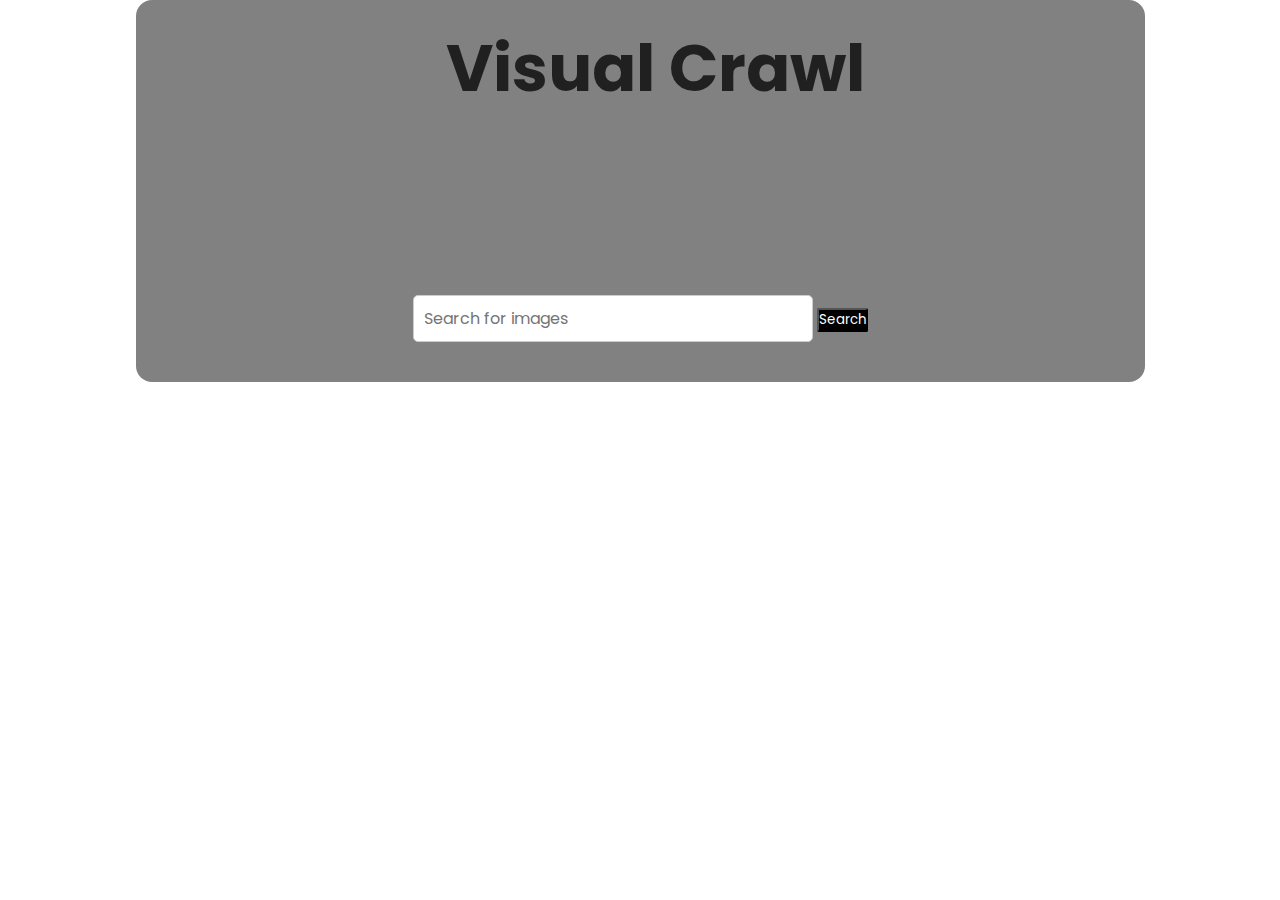
<file: Task2/image.html>
<!DOCTYPE html>
<html lang="en">
<head>
    <meta charset="UTF-8">
    <meta name="viewport" content="width=device-width, initial-scale=1.0">
    <title>Document</title>
    <link rel="stylesheet" href="style.css" />
</head>
<body>
    <div class="container">
        <h1>  Visual crawl</h1>
        <video autoplay loop muted src="https://cdn.pixabay.com/vimeo/259623362/pixabay-14924.mp4?width=640&hash=24586c82b3325a67bb0d7e7e4a169a32b122e138"></video>
        <div class="search-container">
            <input type="text" id="search-input" class="search-box" placeholder="Search for images">
            <button id="search-button">Search</button>
        </div>
        <div class="image-grid" id="image-grid"></div>
    </div>
    <script src="script.js"></script>
</body>
</html>
</file>
<file: Task2/style.css>
@import url("https://fonts.googleapis.com/css2?family=Poppins:ital,wght@1,700&display=swap");
*{
    padding: 0px;
    margin : 0px;
    box-sizing:border-box;
    text-decoration:wavy;
    font-family : 'poppins', sans-serif;
}
body {
    font-family: Arial, sans-serif;
    width: 100%;
    background-color: rgb(241, 241, 49);
    background: rgb(22,21,21);
     background: linear-gradient(90deg, rgb(0, 0, 0) 0%, rgba(42, 46, 42, 0.611) 42%, rgba(7,5,18,0.9109768907563025)100%);
     background-image: url(https://images.unsplash.com/photo-1574169208507-84376144848b?ixlib=rb-4.0.3&ixid=M3wxMjA3fDB8MHxzZWFyY2h8NXx8aW1hZ2V8ZW58MHx8MHx8fDA%3D&auto=format&fit=crop&w=600&q=60);
     background-size: cover ;
}
.container {
    max-width: 1009px;
    margin: 0 auto;
    padding: 20px;
    background-color: rgba(0, 0, 0, 0.496);
    border-radius: 1rem;
}
.search-container {
    text-align: center;
    margin-bottom: 20px;
    margin-top: 20px;
}
h1{
    color: rgba(0, 0, 0, 0.749);
    font-size: 65px;
    text-decoration: capitalize;
    margin-bottom: 0;
    text-transform: capitalize;
    margin-left: 30%;
}
video{
    width: 100%;
}
.search-box {
    width: 100%;
    max-width: 400px;
    padding: 10px;
    border: 1px solid #ccc;
    border-radius: 5px;
    font-size: 16px;

}
.search-container button{
    border-radius: 2px;
    background-color: black;
    color: #fff;
}
.image-grid {
    display:grid;
    grid-template-columns: repeat(auto-fill, minmax(250px, 1fr));
    gap: 10px;
}
.image-card {
    border: 1px solid #ccc;
    border-radius: 5px;
    overflow: hidden;
}
.image-card img {
    width: 100%;
    height: auto;
}
</file>
